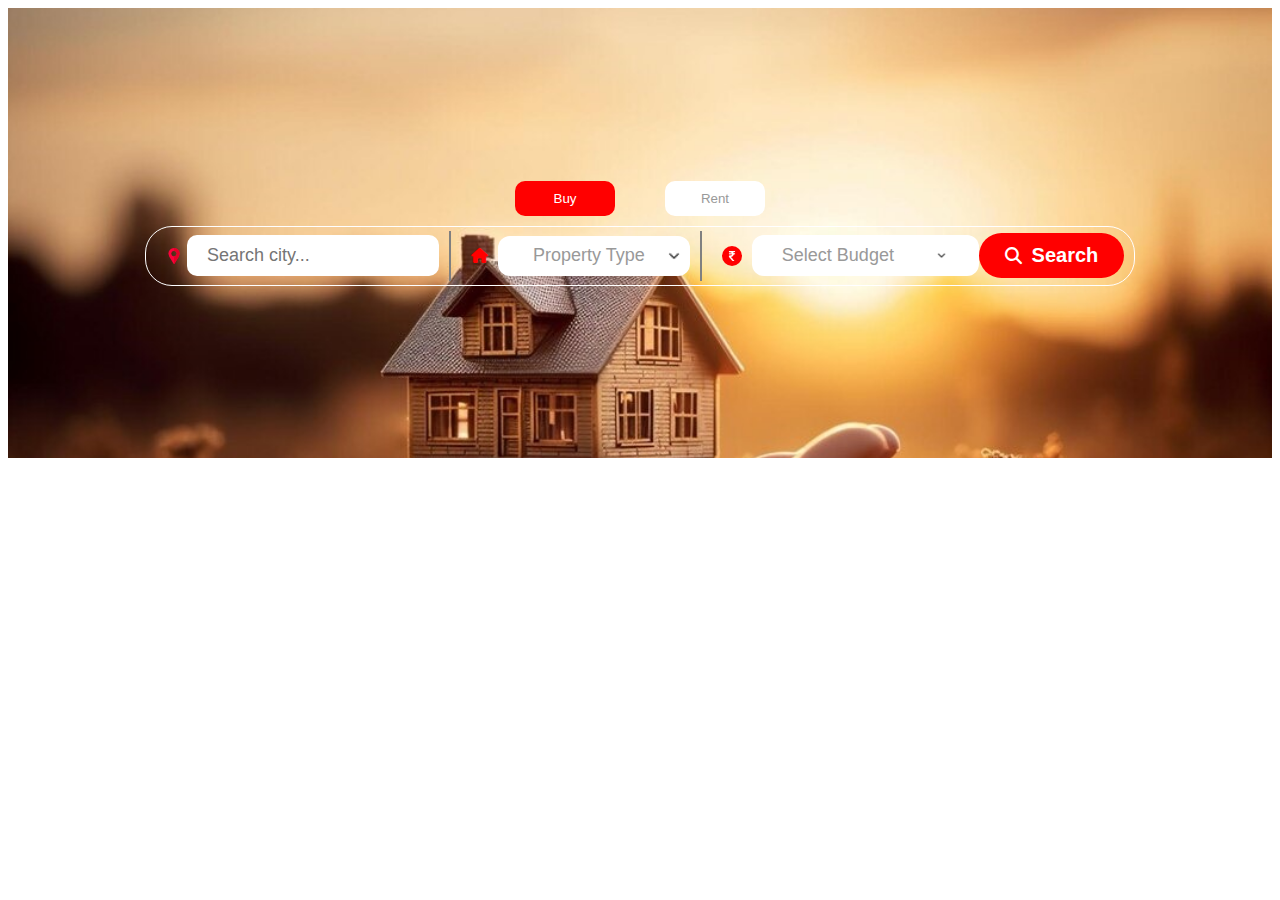
<file: index.html>
<!DOCTYPE html>
<html lang="en">
  <head>
    <meta charset="UTF-8" />
    <meta name="viewport" content="width=device-width, initial-scale=1.0" />
    <title>Document</title>
    <link rel="stylesheet" href="index.css" />
    <link
      rel="stylesheet"
      href="https://cdnjs.cloudflare.com/ajax/libs/font-awesome/6.4.2/css/all.min.css"
    />
   <style>
body {
            font-family: Arial, sans-serif;
        }
        .budget-container {
            position: relative;
            width: 227px;
            margin-left: 10px;
            
           
        }
        .budget-title {
            padding: 10px;
            background:white;
            color: #999;
            text-align: center;
            cursor: pointer;
            border-radius: 12px;
            display: flex;
            align-items: center;
            justify-content: space-around;
            font-size: 18px;
        }
        .budget-dropdown {
            display: none;
            position: absolute;
            width: 100%;
            background: white;
            box-shadow: 0 4px 8px rgba(0,0,0,0.2);
            border-radius: 5px;
            padding: 10px;
            z-index: 10;
            /* display: flex; */
            justify-content: space-between;
        }
        .budget-list {
            width: 50%;
            max-height: 150px;
            overflow-y: auto;
        }
        .budget-list div {
            padding: 5px;
            cursor: pointer;
        }
        .budget-list div:hover {
            background: #f0f0f0;
        }
        .arrow1{
        width: 15px;
        transition: transform 0.3s ease; /* Smooth rotation */
    }
    .rotate {
        transform: rotate(180deg); /* Rotate 180 degrees */
    }
    .search-container {
            position: relative;
            background-color: white;
            width: 100%;
            border-radius: 10px;
            margin-left: 5px;
        }
        .search-box {
            display: flex;
            flex-direction: row;
            flex-wrap: wrap;
            align-items: center;
            background: #fff;
            border: 1px solid #ccc;
            border-radius: 5px;
            padding: 10px;
            cursor: pointer;
            min-height: 33px;
            border-radius: 30px;
            margin-left: 10px;
        }
        .search-box input {
            border: none;
            outline: none;
            font-size: 16px;
            flex: 1;
            min-width: 100px;
            width:90%;
            
        }
        .tag {
            background: #007bff;
            color: white;
            padding: 5px 10px;
            border-radius: 15px;
            margin: 3px;
            display: flex;
            align-items: center;
        }
        .tag span {
            margin-left: 8px;
            cursor: pointer;
            font-weight: bold;
        }
        .dropdown {
            display: none;
            position: absolute;
            top: 50px;
            width: 100%;
            background: #fff;
            border: 1px solid #ccc;
            border-radius: 5px;
            box-shadow: 0 4px 6px rgba(0, 0, 0, 0.1);
            padding: 10px;
            z-index: 10;
        }
        .dropdown__title {
            font-weight: bold;
            margin-bottom: 5px;
        }
        .suggestion {
            padding: 8px;
            cursor: pointer;
            border-radius: 3px;
        }
        .suggestion:hover {
            background: #f0f0f0;
        }
        .container1 {
            display: flex;
            margin: auto;
            font-family: Arial, sans-serif;
            flex-wrap: wrap;
            
        }

        /* Input Field */
        .search-box {
            width: 93%;
            padding: 10px;
            font-size: 18px;
            border: 1px solid #ccc;
            outline: none;
            border-radius: 10px;
            border:none;
            color: #999;
            
        }

        /* Dropdown Styling */
        .dropdown-menu {
            display: none;
            position: absolute;
            width: 100%;
            background: white;
            border: 1px solid #ccc;
            max-height: 150px; /* Enables scrolling after 5 items */
            overflow-y: auto;
            list-style: none;
            padding: 5px;
            margin: 0;
            z-index: 100;
        }

        .dropdown-menu li {
            padding: 4px;
            cursor: pointer;
        }

        .dropdown-menu li:hover {
            background: #007bff;
            color: white;
        }

        /* Selected Cities */
        .selected-cities {
            display: flex;
            flex-wrap: wrap;
            /* gap: 10px; */
            /* margin-top: 10px; */
        }

        /* City Tag */
        .city-tag {
            background-color: #007bff;
            color: white;
            padding: 5px 5px;
            border-radius: 15px;
            display: flex;
            align-items: center;
            justify-content: space-between;
    margin-top: 5px;
    margin-left: 5px;
        }
        /* Remove Button */
        .remove-btn {
            background: none;
            border: none;
            color: white;
            font-size: 16px;
            margin-left: 5px;
            cursor: pointer;
        }

        /* Positioning */
        .dropdown-container {
            position: relative;
            width: 100%;
        }

        /* Selected Cities */
        .selected-cities {
            display: flex;
            
            flex-wrap: wrap;
           
            /* gap: 10px; */
            /* margin-top: 10px; */
        }

        /* City Tag */
       

        

   </style>
  </head>
  <body>
    <div class="container">
        <div class="buy_rent_container">
            <button class="buy_rent buy" onClick="buy()" id="Buy">Buy</button>
            <button class="buy_rent" onClick="Rent()" id="Rent">Rent</button>
        </div>
      <div class="search_container " id="search_container">
        <div class="location_container">
          <img src="./image/location.png" />
          <div class="search-container">
        <div class="container1">
            <div class="selected-cities" id="selectedCities"></div>
            <div class="dropdown-container">
                <input type="text" class="search-box" placeholder="Search city..." onfocus="showDropdown()" onkeyup="filterCities()">
                <ul class="dropdown-menu" id="cityList">
                    <li data-value="Noida">Noida</li>
                    <li data-value="Delhi">Delhi</li>
                    <li data-value="Mumbai">Mumbai</li>
                    <li data-value="Bangalore">Bangalore</li>
                    <li data-value="Chennai">Chennai</li>
                    <li data-value="Kolkata">Kolkata</li>
                    <li data-value="Pune">Pune</li>
                    <li data-value="Hyderabad">Hyderabad</li>
                    <li data-value="Ahmedabad">Ahmedabad</li>
                </ul>
            </div>
    
            <!-- Selected Cities -->
            
        </div>
    </div>
        </div>
        <hr class="lineShow" />
        <div class="location_container" onclick="toggleContainer(event)">
            <i class="fa fa-home" style="color: red; font-size: 15px;"></i>

          <div class="Property_Type">
            <!-- <input
              type="text"
              placeholder="Property Type"
              class="home_input"
            /> -->
            <span   class="home_input">Property Type</span>
            <img src="./image/down-arrow.png" class="arrow"/>
          </div>
          <div class="toggle_container" id="toggleContainer">
            <div onclick="toggleData('dataContainer')">Residental <img src="./image/down-arrow.png"/></div>
           
            <div class="data_overflow_container">
                <div class="data_overflow" id="dataContainer" >
                    <div class="search_property_item" >
                    <input class="search_property_item_input" type="checkbox" value="" name="" id="residential_0" title="Flat"   >
                    <label class="search_property_item_label" for="residential_0" onclick="Showflat(this,'flatShow')">Flat</label>
                    </div>
                    <div class="search_property_item" >
                    <input class="search_property_item_input" value="" type="checkbox" name="" id="residential_1" title="House/Villa"   >
                    <label class="search_property_item_label" for="residential_1" onclick="ShowhouseVilla(this,'flatShow')">House/Villa</label>
                    </div>
                    <div class="search_property_item" >
                    <input class="search_property_item_input" value="" type="checkbox" name="" id="residential_2" title="Plot"> 
                    <label class="search_property_item_label"  for="residential_2" onclick="ShowhouseVilla(this,'flatShow')">Plot</label>
                    </div>
                </div>
                <div class="data_overflow1"  id="flatShow">
                    <div class="search_property_item">
                    <input class="search_property_item_input1" value="" type="checkbox" name="bhkFlatHouse" id="bhkFlatHouse_0" title="1 Bhk"> <label class="search_property_item_label" >1
                    Bhk</label>
                    </div>
                    <div class="search_property_item">
                    <input class="search_property_item_input1" value="" type="checkbox" name="bhkFlatHouse" id="bhkFlatHouse_1" title="2 Bhk" > <label class="search_property_item_label" >2
                    Bhk</label>
                    </div>
                    <div class="search_property_item">
                    <input class="search_property_item_input1" value="" type="checkbox" name="bhkFlatHouse" id="bhkFlatHouse_2" title="3 Bhk" > <label class="search_property_item_label"  for="bhkFlatHouse_2">3
                    Bhk</label>
                    </div>
                    <div class="search_property_item">
                    <input class="search_property_item_input1" value="" type="checkbox" name="bhkFlatHouse" id="bhkFlatHouse_3" title="4 Bhk"> <label class="search_property_item_label"  for="bhkFlatHouse_3">4
                    Bhk</label>
                    </div>
                    <div class="search_property_item">
                    <input class="search_property_item_input1" value="" type="checkbox" name="bhkFlatHouse" id="bhkFlatHouse_4" title="5 Bhk"> <label class="search_property_item_label"  for="bhkFlatHouse_4">5
                    Bhk</label>
                    </div>
                    <div class="search_property_item">
                    <input class="search_property_item_input1" value="" type="checkbox" name="bhkFlatHouse" id="bhkFlatHouse_5" title="5+ Bhk"> <label class="search_property_item_label"  for="bhkFlatHouse_5">5+ Bhk</label>
                    </div>
                    <input type="hidden" id="bar_bedrooms" name="bar_bedrooms" value=""> <input type="hidden" id="bedroom_name" name="bedroom_name" value="">
                </div>
            </div>
            <div class="search_property_group prop-type-commercial">
                <div class="search_property_title"  onclick="toggleProperty('Commercial')">Commercial <img src="./image/down-arrow.png"/></div>
                <div class="search_property_data" id="Commercial">
                  <div class="data_overflow">
                    <div class="search_property_item" >
                      <input class="search_property_item_input " value="" type="checkbox" name="" id="commercial_0" title="Office Space" > 
                      <label class="search_property_item_label"  for="commercial_0" onclick="ShowhouseVilla(this,'flatShow')">Office Space</label>
                    </div>
                    <div class="search_property_item" >
                      <input class="search_property_item_input " value="" type="checkbox" name="bar_propertyType_new_buy" id="commercial_1" title="Shop/Showroom" > 
                      <label class="search_property_item_label"  for="commercial_1" onclick="ShowhouseVilla(this,'flatShow')">Shop/Showroom</label>
                    </div>
                    <div class="search_property_item" >
                      <input class="search_property_item_input " value="" type="checkbox" name="bar_propertyType_new_buy" id="commercial_2" title="Commercial Land"> 
                      <label class="search_property_item_label"  for="commercial_2" onclick="ShowhouseVilla(this,'flatShow')">Commercial Land</label>
                    </div>
                    <div class="search_property_item" >
                      <input class="search_property_item_input " value="" type="checkbox" name="bar_propertyType_new_buy" id="commercial_3" title="Warehouse/Godown"> 
                      <label class="search_property_item_label"  for="commercial_3" onclick="ShowhouseVilla(this,'flatShow')">Warehouse/Godown</label>
                    </div>
                    <div class="search_property_item" >
                      <input class="search_property_item_input " value="" type="checkbox" name="bar_propertyType_new_buy" id="commercial_4" title="Industrial Building">
                      <label class="search_property_item_label"  for="commercial_4" onclick="ShowhouseVilla(this,'flatShow')">Industrial Building</label>
                    </div>
                    <div class="search_property_item" >
                      <input class="search_property_item_input " value="10014" type="checkbox" name="bar_propertyType_new_buy" id="commercial_5" title="Industrial Shed"> 
                      <label class="search_property_item_label"  for="commercial_5" onclick="ShowhouseVilla(this,'flatShow')">Industrial Shed</label>
                    </div>
                  </div>
                  <div class="clearAll"></div>
                </div>
            </div>
              
          </div>
            
         </div>
           
        <hr class="lineShow" />
        <div class="location_container">
        <div class="red-bg">
            <img src="./image/rupee-indian.png" class="white-icon">
          </div> 
          <div class="budget-container">
            <div class="budget-title" onclick="toggleBudgetDropdown()">
              Select Budget 
              <img src="./image/down-arrow.png" class="arrow1" id="dropdownArrow"/>
          </div>
            <div class="budget-dropdown" id="budgetDropdown">
                <div class="budget-list" id="minBudgetList"></div>
                <div class="budget-list" id="maxBudgetList"></div>
            </div>
        </div>
        </div>
      
  
  
          <button class="search_button">
            <i class="fa fa-search" style="color: white; font-size: 17px; margin-right: 10px;"></i
            >Search
         
        </div>
        <div class="search_container cont" id="search_container1">
            <div class="location_container">
              <img src="./image/location.png" />
              <div class="search-container">
            <div class="container1">
                <div class="selected-cities" id="selectedCities"></div>
                <div class="dropdown-container">
                    <input type="text" class="search-box" placeholder="Search city..." onfocus="showDropdown()" onkeyup="filterCities()">
                    <ul class="dropdown-menu" id="cityList">
                        <li data-value="Noida">Noida</li>
                        <li data-value="Delhi">Delhi</li>
                        <li data-value="Mumbai">Mumbai</li>
                        <li data-value="Bangalore">Bangalore</li>
                        <li data-value="Chennai">Chennai</li>
                        <li data-value="Kolkata">Kolkata</li>
                        <li data-value="Pune">Pune</li>
                        <li data-value="Hyderabad">Hyderabad</li>
                        <li data-value="Ahmedabad">Ahmedabad</li>
                    </ul>
                </div>
        
                <!-- Selected Cities -->
                
            </div>
        </div>
            </div>
            <hr class="lineShow" />
            <div class="location_container" onclick="toggleContainer(event)">
                <i class="fa fa-home" style="color: red; font-size: 15px;"></i>
    
              <div class="Property_Type">
                <!-- <input
                  type="text"
                  placeholder="Property Type"
                  class="home_input"
                /> -->
                <span   class="home_input">Property Rent</span>
                <img src="./image/down-arrow.png" class="arrow"/>
              </div>
              <div class="toggle_container" id="toggleContainer">
                <div onclick="toggleData('dataContainer')">Residental <img src="./image/down-arrow.png"/></div>
               
                <div class="data_overflow_container">
                    <div class="data_overflow" id="dataContainer" >
                        <div class="search_property_item" >
                        <input class="search_property_item_input" type="checkbox" value="" name="" id="residential_0" title="Flat"   >
                        <label class="search_property_item_label" for="residential_0" onclick="Showflat(this,'flatShow')">Flat</label>
                        </div>
                        <div class="search_property_item" >
                        <input class="search_property_item_input" value="" type="checkbox" name="" id="residential_1" title="House/Villa"   >
                        <label class="search_property_item_label" for="residential_1" onclick="ShowhouseVilla(this,'flatShow')">House/Villa</label>
                        </div>
                        <div class="search_property_item" >
                        <input class="search_property_item_input" value="" type="checkbox" name="" id="residential_2" title="Plot"> 
                        <label class="search_property_item_label"  for="residential_2" onclick="ShowhouseVilla(this,'flatShow')">Plot</label>
                        </div>
                    </div>
                    <div class="data_overflow1"  id="flatShow">
                        <div class="search_property_item">
                        <input class="search_property_item_input1" value="" type="checkbox" name="bhkFlatHouse" id="bhkFlatHouse_0" title="1 Bhk"> <label class="search_property_item_label" >1
                        Bhk</label>
                        </div>
                        <div class="search_property_item">
                        <input class="search_property_item_input1" value="" type="checkbox" name="bhkFlatHouse" id="bhkFlatHouse_1" title="2 Bhk" > <label class="search_property_item_label" >2
                        Bhk</label>
                        </div>
                        <div class="search_property_item">
                        <input class="search_property_item_input1" value="" type="checkbox" name="bhkFlatHouse" id="bhkFlatHouse_2" title="3 Bhk" > <label class="search_property_item_label"  for="bhkFlatHouse_2">3
                        Bhk</label>
                        </div>
                        <div class="search_property_item">
                        <input class="search_property_item_input1" value="" type="checkbox" name="bhkFlatHouse" id="bhkFlatHouse_3" title="4 Bhk"> <label class="search_property_item_label"  for="bhkFlatHouse_3">4
                        Bhk</label>
                        </div>
                        <div class="search_property_item">
                        <input class="search_property_item_input1" value="" type="checkbox" name="bhkFlatHouse" id="bhkFlatHouse_4" title="5 Bhk"> <label class="search_property_item_label"  for="bhkFlatHouse_4">5
                        Bhk</label>
                        </div>
                        <div class="search_property_item">
                        <input class="search_property_item_input1" value="" type="checkbox" name="bhkFlatHouse" id="bhkFlatHouse_5" title="5+ Bhk"> <label class="search_property_item_label"  for="bhkFlatHouse_5">5+ Bhk</label>
                        </div>
                        <input type="hidden" id="bar_bedrooms" name="bar_bedrooms" value=""> <input type="hidden" id="bedroom_name" name="bedroom_name" value="">
                    </div>
                </div>
                <div class="search_property_group prop-type-commercial">
                    <div class="search_property_title"  onclick="toggleProperty('Commercial')">Commercial <img src="./image/down-arrow.png"/></div>
                    <div class="search_property_data" id="Commercial">
                      <div class="data_overflow">
                        <div class="search_property_item" >
                          <input class="search_property_item_input " value="" type="checkbox" name="" id="commercial_0" title="Office Space" > 
                          <label class="search_property_item_label"  for="commercial_0" onclick="ShowhouseVilla(this,'flatShow')">Office Space</label>
                        </div>
                        <div class="search_property_item" >
                          <input class="search_property_item_input " value="" type="checkbox" name="bar_propertyType_new_buy" id="commercial_1" title="Shop/Showroom" > 
                          <label class="search_property_item_label"  for="commercial_1" onclick="ShowhouseVilla(this,'flatShow')">Shop/Showroom</label>
                        </div>
                        <div class="search_property_item" >
                          <input class="search_property_item_input " value="" type="checkbox" name="bar_propertyType_new_buy" id="commercial_2" title="Commercial Land"> 
                          <label class="search_property_item_label"  for="commercial_2" onclick="ShowhouseVilla(this,'flatShow')">Commercial Land</label>
                        </div>
                        <div class="search_property_item" >
                          <input class="search_property_item_input " value="" type="checkbox" name="bar_propertyType_new_buy" id="commercial_3" title="Warehouse/Godown"> 
                          <label class="search_property_item_label"  for="commercial_3" onclick="ShowhouseVilla(this,'flatShow')">Warehouse/Godown</label>
                        </div>
                        <div class="search_property_item" >
                          <input class="search_property_item_input " value="" type="checkbox" name="bar_propertyType_new_buy" id="commercial_4" title="Industrial Building">
                          <label class="search_property_item_label"  for="commercial_4" onclick="ShowhouseVilla(this,'flatShow')">Industrial Building</label>
                        </div>
                        <div class="search_property_item" >
                          <input class="search_property_item_input " value="10014" type="checkbox" name="bar_propertyType_new_buy" id="commercial_5" title="Industrial Shed"> 
                          <label class="search_property_item_label"  for="commercial_5" onclick="ShowhouseVilla(this,'flatShow')">Industrial Shed</label>
                        </div>
                      </div>
                      <div class="clearAll"></div>
                    </div>
                </div>
                  
              </div>
                
             </div>
               
            <hr class="lineShow" />
            <div class="location_container">
            <div class="red-bg">
                <img src="./image/rupee-indian.png" class="white-icon">
              </div> 
              <div class="budget-container">
                <div class="budget-title" onclick="toggleBudgetDropdown()">
                  Select Budget 
                  <img src="./image/down-arrow.png" class="arrow1" id="dropdownArrow"/>
              </div>
                <div class="budget-dropdown" id="budgetDropdown">
                    <div class="budget-list" id="minBudgetList"></div>
                    <div class="budget-list" id="maxBudgetList"></div>
                </div>
            </div>
            </div>
          
      
      
              <button class="search_button">
                <i class="fa fa-search" style="color: white; font-size: 17px; margin-right: 10px;"></i
                >Search
             
        </div>
      </div>
    </div>
 
 <script>
    const searchBox = document.querySelector(".search-box");
    const dropdownMenu = document.querySelector(".dropdown-menu");
    const selectedCities = document.getElementById("selectedCities");

    function showDropdown() {
        dropdownMenu.style.display = "block";
    }

    document.addEventListener("click", (e) => {
        if (!searchBox.contains(e.target) && !dropdownMenu.contains(e.target)) {
            dropdownMenu.style.display = "none";
        }
    });

    document.getElementById("cityList").addEventListener("click", (e) => {
        if (e.target.tagName === "LI") {
            const city = e.target.getAttribute("data-value");

            // Check if city is already added
            if (document.querySelector(`[data-city="${city}"]`)) return;

            // Create city tag
            const cityTag = document.createElement("div");
            cityTag.className = "city-tag";
            cityTag.setAttribute("data-city", city);
            cityTag.innerHTML = `${city} <button class="remove-btn" onclick="removeCity(this)">×</button>`;

            selectedCities.appendChild(cityTag);

            // Clear input and hide dropdown
            searchBox.value = "";
            dropdownMenu.style.display = "none";
        }
    });

    function removeCity(button) {
        button.parentElement.remove();
    }

    function filterCities() {
        const filter = searchBox.value.toLowerCase();
        const cityList = document.getElementById("cityList").getElementsByTagName("li");

        for (let i = 0; i < cityList.length; i++) {
            let city = cityList[i].textContent.toLowerCase();
            cityList[i].style.display = city.includes(filter) ? "" : "none";
        }
    }
    function buy(){
        const buy = document.getElementById("Buy");
        const Rent = document.getElementById("Rent");
        buy.classList.add("buy");
        Rent.classList.remove("rent");
        const search_container = document.getElementById("search_container");
        const search_container1 = document.getElementById("search_container1");
        search_container.classList.remove("cont");
        search_container1.classList.add("cont");
    }
    function Rent(){
        const buy = document.getElementById("Buy");
        const Rent = document.getElementById("Rent");
        buy.classList.remove("buy");
        Rent.classList.add("rent");
        const search_container = document.getElementById("search_container");
        const search_container1 = document.getElementById("search_container1");
        search_container.classList.add("cont");
        search_container1.classList.remove("cont");
    }
</script>
<script>
    const budgetOptions = ["₹5 Lac", "₹10 Lac", "₹20 Lac", "₹30 Lac", "₹40 Lac", "₹50 Lac", "₹60 Lac", "₹70 Lac", "₹80 Lac", "₹90 Lac", "₹1 Cr", "₹1.2 Cr", "₹1.4 Cr", "₹1.6 Cr", "₹1.8 Cr", "₹2 Cr", "₹3 Cr", "₹4 Cr", "₹5 Cr", "₹10 Cr", "₹20 Cr"];
    const budgetDropdown = document.getElementById("budgetDropdown");
    const minBudgetList = document.getElementById("minBudgetList");
    const maxBudgetList = document.getElementById("maxBudgetList");
    let minSelected = "";
    let maxSelected = "";
  
    function toggleBudgetDropdown() {
        budgetDropdown.style.display = budgetDropdown.style.display === "flex" ? "none" : "flex";
        if (budgetDropdown.style.display === "flex") {
            populateMinBudgetList();
        }
    }
  
    function populateMinBudgetList() {
        minBudgetList.innerHTML = "<strong>Min Price</strong>";
        maxBudgetList.innerHTML = "<strong>Max Price</strong>"; // Reset max price list
  
        budgetOptions.forEach(price => {
            const minDiv = document.createElement("div");
            minDiv.textContent = price;
            minDiv.onclick = function() {
                minSelected = price;
                maxSelected = ""; // Reset max selection
                updateTitle();
                populateMaxBudgetList(); // Refresh max budget list based on selection
            };
            minBudgetList.appendChild(minDiv);
        });
    }
  
    function populateMaxBudgetList() {
        maxBudgetList.innerHTML = "<strong>Max Price</strong>";
  
        let minIndex = budgetOptions.indexOf(minSelected); // Find selected min price index
  
        budgetOptions.slice(minIndex+1).forEach(price => { // Only show options >= minSelected
            const maxDiv = document.createElement("div");
            maxDiv.textContent = price;
            maxDiv.onclick = function() {
                maxSelected = price;
                updateTitle();
                budgetDropdown.style.display = "none";
            };
            maxBudgetList.appendChild(maxDiv);
        });
    }
  
    function updateTitle() {
        let title = "";
        if (minSelected) title += "Min: " + minSelected;
        if (maxSelected) title += " - Max: " + maxSelected;
        document.querySelector(".budget-title").textContent = title || "Select Budget";
    }
  
    document.addEventListener("click", function(event) {
        if (!document.querySelector(".budget-container").contains(event.target)) {
            budgetDropdown.style.display = "none";
        }
    });
  </script>
  
    <script>
    document.addEventListener("DOMContentLoaded", function () {
    const propertyTypeDropdown = document.getElementById("toggleContainer");
    const residentialContainer = document.getElementById("dataContainer");
    const commercialToggles = document.querySelectorAll(".search_property_title");
    const propertyItems = document.querySelectorAll(".search_property_item");
    const Commercial = document.getElementById("Commercial");

    // ✅ Property Type dropdown toggle
    document.querySelector(".Property_Type").addEventListener("click", function (event) {
        event.stopPropagation();
        propertyTypeDropdown.classList.toggle("show");
    });

    // ✅ Residential dropdown toggle
 

    // ✅ Commercial dropdown toggle for each commercial section
    // commercialToggles.forEach(toggle => {
    //     toggle.addEventListener("click", function (event) {
    //         event.stopPropagation();
    //         const commercialContainer = this.nextElementSibling;
    //         commercialContainer.classList.toggle("active");
    //     });
    // });

    // ✅ Click outside to close all dropdowns
    document.addEventListener("click", function (event) {
        if (!propertyTypeDropdown.contains(event.target) && !event.target.closest(".Property_Type")) {
            propertyTypeDropdown.classList.remove("show");
            residentialContainer.classList.remove("active");
            document.querySelectorAll(".search_property_data").forEach(commercialContainer => {
                commercialContainer.classList.remove("active");
            });
        }
    });

    // ✅ Checkbox selection toggle
    propertyItems.forEach(item => {
        item.addEventListener("click", function (event) {
            event.stopPropagation(); // Prevent dropdown from closing
            this.classList.toggle("selected");

            // Toggle checkbox checked state
            let checkbox = this.querySelector("input[type='checkbox']");
            if (checkbox) {
                checkbox.checked = !checkbox.checked;
            }
        });
    });
});
function toggleProperty(id) {
    var element = document.getElementById(id);
    element.classList.toggle("show");
}
function toggleData(id) {
    var element = document.getElementById(id);
    element.classList.toggle("data_overflow_show");
    
}
function Showflat(labelElement,id) {
    var element = document.getElementById(id);
    element.classList.toggle("data_overflow_show1");
    labelElement.classList.toggle("search_property_item_label_active");
}
function ShowhouseVilla(labelElement,id) {
    // var element = document.getElementById(id);
    // element.classList.toggle("data_overflow_show1");
    labelElement.classList.toggle("search_property_item_label_active");
}
document.addEventListener("DOMContentLoaded", function () {
    var checkboxes = document.querySelectorAll(".search_property_item_input1");

    checkboxes.forEach(function (checkbox) {
        var label = checkbox.nextElementSibling; // Checkbox के बाद का Label
        
        // ✅ पहले से checked elements का color set करें
        if (checkbox.checked) {
            label.classList.add("active");
        }

        // ✅ Click पर color toggle करें (Label को भी क्लिकेबल बनाएं)
        label.addEventListener("click", function (event) {
            event.preventDefault(); // Default label behavior को रोकें
            checkbox.checked = !checkbox.checked; // Checkbox की स्थिति बदलें
            
            if (checkbox.checked) {
                label.classList.add("active");  // Select होने पर color आए
            } else {
                label.classList.remove("active"); // Unselect होने पर remove हो
            }
        });
    });
});

document.querySelectorAll(".search_property_item_input").forEach((checkbox) => {
    checkbox.addEventListener("change", function () {
        updatePropertyType();
    });
});

function updatePropertyType() {
    let selectedTypes = [];
    
    document.querySelectorAll(".search_property_item_input:checked").forEach((checkedBox) => {
        let label = checkedBox.nextElementSibling.innerText; // Get label text
        selectedTypes.push(label);
    });

    let propertyTypeContainer = document.querySelector(".home_input");

    if (selectedTypes.length > 0) {
        propertyTypeContainer.innerText = ` ${selectedTypes[0]}:${selectedTypes.length}`;
    } else {
        propertyTypeContainer.innerText = "Property Type"; // Default text if nothing selected
    }
}

    </script>
<script>
    document.addEventListener("DOMContentLoaded", function () {
        const currentURL = window.location.href; // Get full URL

        if (window.innerWidth < 768 && !currentURL.includes("mobile_view_filter.html")) {
            window.location.href = "mobile_view_filter.html"; 
        } 
        else if (window.innerWidth >= 768 && !currentURL.includes("index.html")) {
            window.location.href = "index.html"; 
        }
    });
</script>


  </body>
</html>
</file>
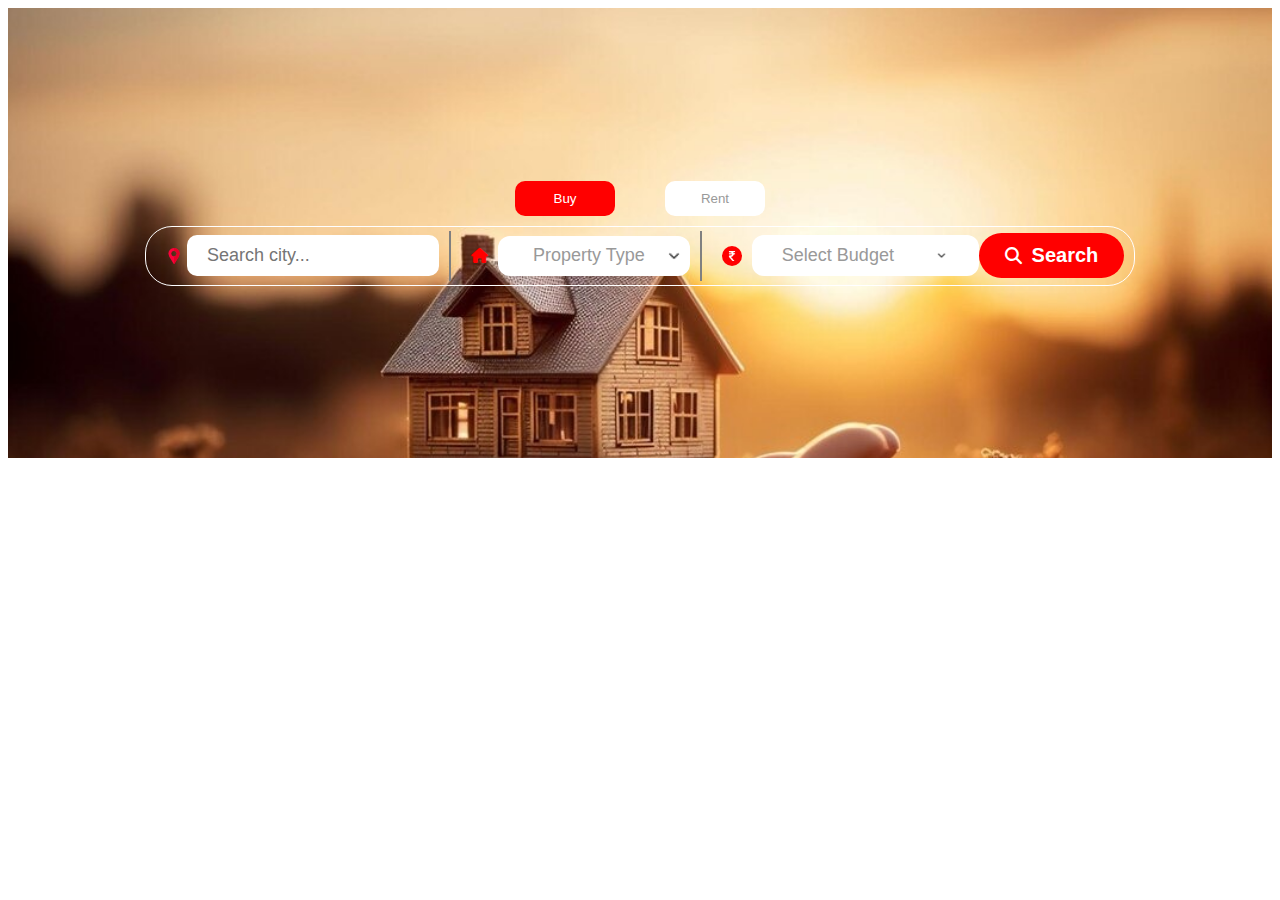
<file: mobile_view_filter.html>
<!DOCTYPE html>
<html lang="en">
  <head>
    <meta charset="UTF-8" />
    <meta name="viewport" content="width=device-width, initial-scale=1.0" />
    <title>Document</title>
    <link rel="stylesheet" href="mobile_view_filter.css" />
    <link
      href="https://cdn.jsdelivr.net/npm/bootstrap@5.3.3/dist/css/bootstrap.min.css"
      rel="stylesheet"
      integrity="sha384-QWTKZyjpPEjISv5WaRU9OFeRpok6YctnYmDr5pNlyT2bRjXh0JMhjY6hW+ALEwIH"
      crossorigin="anonymous"
    />
    <style>
      .range-slider {
        height: 5px;
        position: relative;
        background-color: #e1e9f6;
        border-radius: 2px;
      }
      .range-selected {
        height: 100%;
        left: 30%;
        right: 30%;
        position: absolute;
        border-radius: 5px;
        background-color: #1b53c0;
        top: -5px;
      }


      .range-input {
        position: relative;
      }
      .range-input input {
        position: absolute;
        width: 100%;
        height: 5px;
        top: -7px;
        background: none;
        pointer-events: none;
       
      }
      .range-input input::-webkit-slider-thumb {
        height: 20px;
        width: 20px;
        border-radius: 50%;
        border: 3px solid #1b53c0;
        background-color: #fff;
        pointer-events: auto;
        -webkit-appearance: none;
      }
      .range-input input::-moz-range-thumb {
        height: 15px;
        width: 15px;
        border-radius: 50%;
        border: 3px solid #1b53c0;
        background-color: #fff;
        pointer-events: auto;
        -moz-appearance: none;
      }
      .range-price {
        /* margin: 30px 0; */
        width: 100%;
        display: flex;
        justify-content: center;
        align-items: center;
        
      }
      .range-price label {
        margin-right: 5px;
      }
      .range-price input {
        width: 170px;
        padding: 5px;
        border-radius: 10px;
      }
      .range-price input:first-of-type {
        margin-right: 15px;
      }
      .range {
    width: 100%;
    max-width: 400px;
    margin: 8px auto;
    font-family: Arial, sans-serif;
}

.range-price {
    display: flex;
    align-items: center;
    justify-content: space-around;
}

.range-price input {
    width: 30%;
    padding: 5px;
    text-align: center;
    font-size: 14px;
    border: 1px solid #ccc;
    border-radius: 5px;
}

.range-slider {
    position: relative;
    width: 100%;
    height: 5px;
    background: #ddd;
    margin: 10px 0;
    border-radius: 5px;
}

.range-selected {
    position: absolute;
    height: 5px;
    background: #007bff;
    border-radius: 5px;
}

.range-input {
    position: relative;
    display: flex;
    justify-content: space-between;
}

.range-input input {
    position: absolute;
    width: 100%;
    -webkit-appearance: none;
    appearance: none;
    background: none;
    pointer-events: none;
}

.range-input input::-webkit-slider-thumb {
    -webkit-appearance: none;
    appearance: none;
    width: 15px;
    height: 15px;
    background: #007bff;
    border-radius: 50%;
    pointer-events: auto;
    cursor: pointer;
}

      .city {
      display: flex;
      gap: 10px;
  }
  
  .bhk {
      padding: 7px 7px;
      border: 1px solid #ccc;
      cursor: pointer;
      user-select: none;
      transition: background 0.3s, color 0.3s;
      color:#999;
  }

  .bhk.selected {
      background-color: red;
      color: #fff;
      border-color: #ccc;
  }
  .flat_container.selected {
      background-color: red;
      color: #fff;
      border-color: #ccc;
  }
  .container {
            max-width: 400px;
            margin: auto;
        }
        .dropdown-row, .selected-cities {
            display: flex;
            align-items: center;
            gap: 10px;
            margin-bottom: 15px;
        }
        select {
            padding: 8px;
            font-size: 16px;
            width: 100%;
            border-radius: 10px;
        }
        .selected-cities {
            flex-wrap: wrap;
            max-width: 500px;
            max-height: 100px;
            overflow-y: auto;
        } 
        .remove-btn {
            background: none;
            border: none;
            color: white;
            margin-left: 8px;
            cursor: pointer;
            font-size: 16px;
        }
        .container {
            
            margin: auto;
            font-family: Arial, sans-serif;
        }

        /* Input Field */
        .search-box {
            width: 100%;
            padding: 10px;
            font-size: 16px;
            border: 1px solid #ccc;
            outline: none;
            border-radius: 10px;
        }

        /* Dropdown Styling */
        .dropdown-menu {
            display: none;
            position: absolute;
            width: 100%;
            background: white;
            border: 1px solid #ccc;
            max-height: 150px; /* Enables scrolling after 5 items */
            overflow-y: auto;
            list-style: none;
            padding: 0;
            margin: 0;
            z-index: 100;
        }

        .dropdown-menu li {
            padding: 2px;
            cursor: pointer;
        }

        .dropdown-menu li:hover {
            background: #007bff;
            color: white;
        }

        /* Selected Cities */
        .selected-cities {
            display: flex;
            flex-wrap: wrap;
            /* gap: 10px; */
            /* margin-top: 10px; */
        }

        /* City Tag */
        .city-tag {
            background-color: #007bff;
            color: white;
            padding: 5px 10px;
            border-radius: 15px;
            display: flex;
            align-items: center;
            margin-bottom: 0px;
            margin-top: 0px;
            margin-left: 0px;
        }

        /* Remove Button */
        .remove-btn {
            background: none;
            border: none;
            color: white;
            font-size: 16px;
            margin-left: 5px;
            cursor: pointer;
        }

        /* Positioning */
        .dropdown-container {
            position: relative;
            width: 100%;
        }
.reset_button{
  width: 104px;
  height: 44px;
  border-radius: 10px;
  background-color: red;
  color:white;
  border: none;
}
    </style>
  </head>

  <body>
    <div class="buy_rent_container">
       
        
      <button class="buy_rent buy" onClick="buy(event)" id="Buy" type="button">Buy</button>
      <button class="buy_rent" onClick="Rent(event)" id="Rent" type="button">Rent</button>
      <button class="reset_button" type="button">reset</button>
  
  </div>
    <div class="" id="conta">
      <form class="city_container mt-3">
        <div class="city_container mt-3">
          <!-- <div>
            <h1 class="city_heading">Select City/Localities</h1>
            <div class="city">
              <div class="city_name">Noida</div>
              <button class="city_name addMore add_more_span">
                <span class="add_more_span">+</span> Add More
              </button>
            </div>
          </div>
          </div> -->
      
    
          <div class="container">
            <h1 class="city_heading">Select City/Localities</h1>
    
            <!-- Search Input instead of Button -->
            <div class="dropdown-container">
                <input type="text" class="search-box" placeholder="Search city..." onfocus="showDropdown()" onkeyup="filterCities()">
                <ul class="dropdown-menu" id="cityList">
                    <li data-value="Noida">Noida</li>
                    <li data-value="Delhi">Delhi</li>
                    <li data-value="Mumbai">Mumbai</li>
                    <li data-value="Bangalore">Bangalore</li>
                    <li data-value="Chennai">Chennai</li>
                    <li data-value="Kolkata">Kolkata</li>
                    <li data-value="Pune">Pune</li>
                    <li data-value="Hyderabad">Hyderabad</li>
                    <li data-value="Ahmedabad">Ahmedabad</li>
                </ul>
            </div>
    
            <!-- Selected Cities -->
            <div class="selected-cities" id="selectedCities"></div>
        </div>
    
          <hr />
          <div>
            <h1 class="city_heading">Budget</h1>
            
    
            <div class="range">
              <div class="range-price range">
                  <select id="minDropdown" class="select_dropdown">
                    <option selected>MIN</option>
                      <option value="100">100</option>
                      <option value="200">200</option>
                      <option value="300" >300</option>
                      <option value="400">400</option>
                  </select>
                  
                  <p style="margin-top: 10px; margin-right: 10px;">to</p>
          
                  <select id="maxDropdown" class="select_dropdown">
                    <option selected>MAX</option>
                      <option value="600">600</option>
                      <option value="700" >700</option>
                      <option value="800">800</option>
                      <option value="900">900</option>
                  </select>
              </div>
          
              <!-- <div class="range-slider">
                  <span class="range-selected"></span>
              </div>
          
              <div class="range-input">
                  <input type="range" class="min" min="0" max="1000" value="300" step="10"/>
                  <input type="range" class="max" min="0" max="1000" value="700" step="10"/>
              </div> -->
          </div>
          </div>
          <div class="mt-3">
            <h1 class="city_heading">Property Type</h1>
            <div class="city">
              <!-- <div class="flat_container" onclick="toggleflaticon(this)">
                <img src="buildings.png" class="flat_icon"/>
                <h1 class="flat_heading">Flat</h1>
              </div> -->
              <div class="flat_container" onclick="toggleflaticon(this)">
                <span class="checkmark">✔️</span>
                <img src="./image/buildings.png" class="flat_icon"/>
                <h1 class="flat_heading">Flat</h1>
            </div>
              <div class="flat_container" onclick="toggleflaticon(this)">
                <span class="checkmark">✔️</span>
                <img src="./image/business-and-trade.png" class="flat_icon"/>
                <h1 class="flat_heading">Flat</h1>
              </div>
              <div class="flat_container" onclick="toggleflaticon(this)">
                <span class="checkmark">✔️</span>
                <img src="./image/house.png" class="flat_icon"/>
                <h1 class="flat_heading">Flat</h1>
              </div>
              <div class="flat_container" onclick="toggleflaticon(this)">
                <span class="checkmark">✔️</span>
                <img src="./image/land.png" class="flat_icon"/>
                <h1 class="flat_heading">Flat</h1>
              </div>
              <div class="flat_container" onclick="toggleflaticon(this)">
                <span class="checkmark">✔️</span>
                <img src="./image/store.png" class="flat_icon"/>
                <h1 class="flat_heading">Flat</h1>
              </div>
              <div class="flat_container" onclick="toggleflaticon(this)">
                <span class="checkmark">✔️</span>
                <img src="./image/land.png" class="flat_icon"/>
                <h1 class="flat_heading">Flat</h1>
              </div>
              <div class="flat_container" onclick="toggleflaticon(this)">
                <span class="checkmark">✔️</span>
                <img src="./image/buildings.png" class="flat_icon"/>
                <h1 class="flat_heading">Flat</h1>
              </div>
              <div class="flat_container" onclick="toggleflaticon(this)">
                <span class="checkmark">✔️</span>
                <img src="./image/buildings.png" class="flat_icon"/>
                <h1 class="flat_heading">Flat</h1>
              </div>
            </div>
          </div>
          <div class="mt-3">
            <h1 class="city_heading">BHK</h1>
            <div class="city">
              <div class="bhk" onclick="toggleBHK(this)">+ 1 BHK</div>
              <div class="bhk" onclick="toggleBHK(this)">+ 2 BHK</div>
              <div class="bhk" onclick="toggleBHK(this)">+ 3 BHK</div>
              <div class="bhk" onclick="toggleBHK(this)">+ 4 BHK</div>
              <div class="bhk" onclick="toggleBHK(this)">+ 5 BHK</div>
          </div>
          </div>
          </div>
          <div class="Check_Advance_Filters">
            <button type="button"class="Check_Advance_button" onclick="CheckAdvanceButton(this)">Check Advance Filters</button>
          </div>
          
          <div class="advance_filter_show" id="advance_filter">
            <div class="mt-3">
              <h1 class="city_heading">Posted By</h1>
              <div class="city">
                <div class="bhk posted" onclick="toggleBHK(this)">+ Owners</div>
                <div class="bhk posted" onclick="toggleBHK(this)">+ Brokers</div>
                <div class="bhk posted" onclick="toggleBHK(this)">+ 3 Buildrs</div>  
              </div>
            </div>
            <div class="mt-3">
              <h1 class="city_heading">Covered Area(sqft)</h1>
              <div class="range">
                  <div class="range-price range">
                   
                    <input type="number" name="min" value="" placeholder="MIN" />
                    <p style="margin-top: 10px;margin-right: 10px;">to</p>
                    <input type="number" name="max" value="" placeholder="MAX"/>
                  </div>
                  <div class="range-slider">
                    <span class="range-selected"></span>
                  </div>
                  <div class="range-input">
                    <input
                      type="range"
                      class="min"
                      min="0"
                      max="1000"
                      value="300"
                      step="10"
                    />
                    <input
                      type="range"
                      class="max"
                      min="0"
                      max="1000"
                      value="700"
                      step="10"
                    />
                  </div>
                </div>
             
            </div>
            <hr />
          </div>
          
         </div>
         <div class="">
          <button type="submit" class="Check_Advance_button view_all" >View Properties</button>
        </div>
        </div>
    </div>
    <div class="cont " id="cont">
      <form class="city_container mt-3">
        <div class="city_container mt-3">
          <!-- <div>
            <h1 class="city_heading">Select City/Localities</h1>
            <div class="city">
              <div class="city_name">Noida</div>
              <button class="city_name addMore add_more_span">
                <span class="add_more_span">+</span> Add More
              </button>
            </div>
          </div>
          </div> -->
      
    
          <div class="container">
            <h1 class="city_heading">Select Rent/Localities</h1>
    
            <!-- Search Input instead of Button -->
            <div class="dropdown-container">
                <input type="text" class="search-box" placeholder="Search city..." onfocus="showDropdown()" onkeyup="filterCities()">
                <ul class="dropdown-menu" id="cityList">
                    <li data-value="Noida">Noida</li>
                    <li data-value="Delhi">Delhi</li>
                    <li data-value="Mumbai">Mumbai</li>
                    <li data-value="Bangalore">Bangalore</li>
                    <li data-value="Chennai">Chennai</li>
                    <li data-value="Kolkata">Kolkata</li>
                    <li data-value="Pune">Pune</li>
                    <li data-value="Hyderabad">Hyderabad</li>
                    <li data-value="Ahmedabad">Ahmedabad</li>
                </ul>
            </div>
    
            <!-- Selected Cities -->
            <div class="selected-cities" id="selectedCities"></div>
        </div>
    
          <hr />
          <div>
            <h1 class="city_heading">Budget</h1>
            
    
            <div class="range">
              <div class="range-price range">
                  <select id="minDropdown" class="select_dropdown">
                    <option selected>MIN</option>
                      <option value="100">100</option>
                      <option value="200">200</option>
                      <option value="300" >300</option>
                      <option value="400">400</option>
                  </select>
                  
                  <p style="margin-top: 10px; margin-right: 10px;">to</p>
          
                  <select id="maxDropdown" class="select_dropdown">
                    <option selected>MAX</option>
                      <option value="600">600</option>
                      <option value="700" >700</option>
                      <option value="800">800</option>
                      <option value="900">900</option>
                  </select>
              </div>
          
              <!-- <div class="range-slider">
                  <span class="range-selected"></span>
              </div>
          
              <div class="range-input">
                  <input type="range" class="min" min="0" max="1000" value="300" step="10"/>
                  <input type="range" class="max" min="0" max="1000" value="700" step="10"/>
              </div> -->
          </div>
          </div>
          <div class="mt-3">
            <h1 class="city_heading">Property Type</h1>
            <div class="city">
              <!-- <div class="flat_container" onclick="toggleflaticon(this)">
                <img src="buildings.png" class="flat_icon"/>
                <h1 class="flat_heading">Flat</h1>
              </div> -->
              <div class="flat_container" onclick="toggleflaticon(this)">
                <span class="checkmark">✔️</span>
                <img src="./image/buildings.png" class="flat_icon"/>
                <h1 class="flat_heading">Flat</h1>
            </div>
              <div class="flat_container" onclick="toggleflaticon(this)">
                <span class="checkmark">✔️</span>
                <img src="./image/business-and-trade.png" class="flat_icon"/>
                <h1 class="flat_heading">Flat</h1>
              </div>
              <div class="flat_container" onclick="toggleflaticon(this)">
                <span class="checkmark">✔️</span>
                <img src="./image/house.png" class="flat_icon"/>
                <h1 class="flat_heading">Flat</h1>
              </div>
              <div class="flat_container" onclick="toggleflaticon(this)">
                <span class="checkmark">✔️</span>
                <img src="./image/land.png" class="flat_icon"/>
                <h1 class="flat_heading">Flat</h1>
              </div>
              <div class="flat_container" onclick="toggleflaticon(this)">
                <span class="checkmark">✔️</span>
                <img src="./image/store.png" class="flat_icon"/>
                <h1 class="flat_heading">Flat</h1>
              </div>
              <div class="flat_container" onclick="toggleflaticon(this)">
                <span class="checkmark">✔️</span>
                <img src="./image/land.png" class="flat_icon"/>
                <h1 class="flat_heading">Flat</h1>
              </div>
              <div class="flat_container" onclick="toggleflaticon(this)">
                <span class="checkmark">✔️</span>
                <img src="./image/buildings.png" class="flat_icon"/>
                <h1 class="flat_heading">Flat</h1>
              </div>
              <div class="flat_container" onclick="toggleflaticon(this)">
                <span class="checkmark">✔️</span>
                <img src="./image/buildings.png" class="flat_icon"/>
                <h1 class="flat_heading">Flat</h1>
              </div>
            </div>
          </div>
          <div class="mt-3">
            <h1 class="city_heading">BHK</h1>
            <div class="city">
              <div class="bhk" onclick="toggleBHK(this)">+ 1 BHK</div>
              <div class="bhk" onclick="toggleBHK(this)">+ 2 BHK</div>
              <div class="bhk" onclick="toggleBHK(this)">+ 3 BHK</div>
              <div class="bhk" onclick="toggleBHK(this)">+ 4 BHK</div>
              <div class="bhk" onclick="toggleBHK(this)">+ 5 BHK</div>
          </div>
          </div>
          </div>
          <div class="Check_Advance_Filters">
            <button type="button"class="Check_Advance_button" onclick="CheckAdvanceButton(this)">Check Advance Filters</button>
          </div>
          
          <div class="advance_filter_show" id="advance_filter">
            <div class="mt-3">
              <h1 class="city_heading">Posted By</h1>
              <div class="city">
                <div class="bhk posted" onclick="toggleBHK(this)">+ Owners</div>
                <div class="bhk posted" onclick="toggleBHK(this)">+ Brokers</div>
                <div class="bhk posted" onclick="toggleBHK(this)">+ 3 Buildrs</div>  
              </div>
            </div>
            <div class="mt-3">
              <h1 class="city_heading">Covered Area(sqft)</h1>
              <div class="range">
                  <div class="range-price range">
                   
                    <input type="number" name="min" value="" placeholder="MIN" />
                    <p style="margin-top: 10px;margin-right: 10px;">to</p>
                    <input type="number" name="max" value="" placeholder="MAX"/>
                  </div>
                  <div class="range-slider">
                    <span class="range-selected"></span>
                  </div>
                  <div class="range-input">
                    <input
                      type="range"
                      class="min"
                      min="0"
                      max="1000"
                      value="300"
                      step="10"
                    />
                    <input
                      type="range"
                      class="max"
                      min="0"
                      max="1000"
                      value="700"
                      step="10"
                    />
                  </div>
                </div>
             
            </div>
            <hr />
          </div>
          
         </div>
         <div class="">
          <button type="submit" class="Check_Advance_button view_all" >View Properties</button>
        </div>
        </div>
    </div>
    <script>
      const searchBox = document.querySelector(".search-box");
      const dropdownMenu = document.querySelector(".dropdown-menu");
      const selectedCities = document.getElementById("selectedCities");

      function showDropdown() {
          dropdownMenu.style.display = "block";
      }

      document.addEventListener("click", (e) => {
          if (!searchBox.contains(e.target) && !dropdownMenu.contains(e.target)) {
              dropdownMenu.style.display = "none";
          }
      });

      document.getElementById("cityList").addEventListener("click", (e) => {
          if (e.target.tagName === "LI") {
              const city = e.target.getAttribute("data-value");

              // Check if city is already added
              if (document.querySelector(`[data-city="${city}"]`)) return;

              // Create city tag
              const cityTag = document.createElement("div");
              cityTag.className = "city-tag";
              cityTag.setAttribute("data-city", city);
              cityTag.innerHTML = `${city} <button class="remove-btn" onclick="removeCity(this)">×</button>`;

              selectedCities.appendChild(cityTag);

              // Clear input and hide dropdown
              searchBox.value = "";
              dropdownMenu.style.display = "none";
          }
      });

      function removeCity(button) {
          button.parentElement.remove();
      }

      function filterCities() {
          const filter = searchBox.value.toLowerCase();
          const cityList = document.getElementById("cityList").getElementsByTagName("li");

          for (let i = 0; i < cityList.length; i++) {
              let city = cityList[i].textContent.toLowerCase();
              cityList[i].style.display = city.includes(filter) ? "" : "none";
          }
      }
  </script>
<script>
  const priceOptions = [100, 200, 300, 400, 600, 700, 800, 900]; 
  const minDropdown = document.getElementById("minDropdown");
  const maxDropdown = document.getElementById("maxDropdown");

  function populateMinDropdown() {
      minDropdown.innerHTML = '<option selected>MIN</option>';
      maxDropdown.innerHTML = '<option selected>MAX</option>'; // Reset max dropdown

      priceOptions.forEach(price => {
          const option = document.createElement("option");
          option.value = price;
          option.textContent = price;
          minDropdown.appendChild(option);
      });
  }

  function populateMaxDropdown(minValue) {
      maxDropdown.innerHTML = '<option selected>MAX</option>'; // Reset max dropdown

      priceOptions.forEach(price => {
          if (price > minValue) { 
              const option = document.createElement("option");
              option.value = price;
              option.textContent = price;
              maxDropdown.appendChild(option);
          }
      });
  }

  minDropdown.addEventListener("change", function () {
      const minValue = parseInt(this.value);
      if (!isNaN(minValue)) {
          populateMaxDropdown(minValue);
      }
  });

  populateMinDropdown(); // Initial population
</script>


    <script>
      let rangeMin = 100;
      const range = document.querySelector(".range-selected");
      const rangeInput = document.querySelectorAll(".range-input input");
      const rangePrice = document.querySelectorAll(".range-price input");
      rangeInput.forEach((input) => {
        input.addEventListener("input", (e) => {
          let minRange = parseInt(rangeInput[0].value);
          let maxRange = parseInt(rangeInput[1].value);
          if (maxRange - minRange < rangeMin) {
            if (e.target.className === "min") {
              rangeInput[0].value = maxRange - rangeMin;
            } else {
              rangeInput[1].value = minRange + rangeMin;
            }
          } else {
            rangePrice[0].value = minRange;
            rangePrice[1].value = maxRange;
            range.style.left = (minRange / rangeInput[0].max) * 100 + "%";
            range.style.right =
              100 - (maxRange / rangeInput[1].max) * 100 + "%";
          }
        });
      });
      rangePrice.forEach((input) => {
        input.addEventListener("input", (e) => {
          let minPrice = rangePrice[0].value;
          let maxPrice = rangePrice[1].value;
          if (
            maxPrice - minPrice >= rangeMin &&
            maxPrice <= rangeInput[1].max
          ) {
            if (e.target.className === "min") {
              rangeInput[0].value = minPrice;
              range.style.left = (minPrice / rangeInput[0].max) * 100 + "%";
            } else {
              rangeInput[1].value = maxPrice;
              range.style.right =
                100 - (maxPrice / rangeInput[1].max) * 100 + "%";
            }
          }
        });
      });
    </script>
<script>
  function toggleBHK(element) {
      element.classList.toggle("selected");

      // Toggle sign between "+" and "✔️"
      if (element.classList.contains("selected")) {
          element.innerHTML = "✔️ " + element.innerHTML.slice(2);
      } else {
          element.innerHTML = "+ " + element.innerHTML.slice(2);
      }
  }
  function toggleflaticon(element) {
    element.classList.toggle("selected");
    
    // Find the checkmark inside the clicked flat_container
    const checkmark = element.querySelector(".checkmark");
    
    if (element.classList.contains("selected")) {
        checkmark.style.display = "inline"; // Show checkmark
    } else {
        checkmark.style.display = "none"; // Hide checkmark
    }
}

// Ensure checkmark is initially hidden
document.querySelectorAll(".checkmark").forEach(checkmark => {
    checkmark.style.display = "none";
});
function CheckAdvanceButton(button) {
    let advanceFilter = document.getElementById("advance_filter");

    if (advanceFilter.style.display === "none" || advanceFilter.style.display === "") {
        advanceFilter.style.display = "block"; // Show Advance Filters
        button.style.display = "none"; // Hide Button
    }
}

  </script>
    <script
      src="https://cdn.jsdelivr.net/npm/bootstrap@5.3.3/dist/js/bootstrap.bundle.min.js"
      integrity="sha384-YvpcrYf0tY3lHB60NNkmXc5s9fDVZLESaAA55NDzOxhy9GkcIdslK1eN7N6jIeHz"
      crossorigin="anonymous"
    ></script>
    <script>
      document.addEventListener("DOMContentLoaded", function () {
          const currentURL = window.location.href; // Get full URL
  
          if (window.innerWidth < 768 && !currentURL.includes("mobile_view_filter.html")) {
              window.location.href = "mobile_view_filter.html"; 
          } 
          else if (window.innerWidth >= 768 && !currentURL.includes("index.html")) {
              window.location.href = "index.html"; 
          }
      });
  </script>
  
  <script>
document.querySelector(".reset_button").addEventListener("click", function () {
    // सभी इनपुट फ़ील्ड्स को रीसेट करें
    document.querySelectorAll("input").forEach(input => input.value = "");

    // सभी ड्रॉपडाउन को डिफ़ॉल्ट करें
    document.querySelectorAll("select").forEach(select => select.selectedIndex = 0);

    // चुने गए शहर हटाएं
    document.getElementById("selectedCities").innerHTML = "";

    // सभी सेलेक्टेड BHK और Property Type को रीसेट करें
    document.querySelectorAll(".bhk, .flat_container").forEach(item => item.classList.remove("selected"));

    // स्लाइडर को रीसेट करें (अगर कोई हो)
    document.querySelector(".range-selected").style.left = "30%";
    document.querySelector(".range-selected").style.right = "30%";

    // ✔ (Correct) साइन हटाकर ➕ (Plus) साइन दिखाएं
    document.querySelectorAll(".bhk, .flat_container").forEach(item => {
    item.classList.remove("selected"); // "selected" क्लास हटाएं

    // अगर यह BHK है, तो "✔️" को "+" से बदलें
    if (item.classList.contains("bhk")) {
        if (item.innerHTML.includes("✔️")) {
            item.innerHTML = "+ " + item.innerHTML.replace("✔️", "").trim();
        }
    } 
    // अगर यह flat_container है, तो सिर्फ "✔️" हटाएं
    else if (item.classList.contains("flat_container")) {
      document.querySelectorAll(".flat_container .checkmark").forEach(el => {
        el.style.display = "none";
    });
    }
});


});
function buy(event) {
            event.preventDefault();
            const buy = document.getElementById("Buy");
            const rent = document.getElementById("Rent");
            buy.classList.add("buy");
            rent.classList.remove("rent");
            const search_container = document.getElementById("conta");
        const search_container1 = document.getElementById("cont");
        search_container.classList.remove("cont");
        search_container1.classList.add("cont");
        }

        function Rent(event) {
            event.preventDefault();
            const buy = document.getElementById("Buy");
            const rent = document.getElementById("Rent");
            buy.classList.remove("buy");
            rent.classList.add("rent");
            const search_container = document.getElementById("conta");
        const search_container1 = document.getElementById("cont");
        search_container.classList.add("cont");
        search_container1.classList.remove("cont");
        }

</script>
  </body>
</html>
</file>
<file: index.css>
.container {
  display: flex;
  flex-direction: column;
  justify-content: center;
  /* background-image: url("./image/background_image.jpeg"); */
  background: #f3f3f3 url("./image/background_image.jpeg") no-repeat center
    center;
  background-size: cover;
  height: 50vh;
  align-items: center;
}
.search_container {
  height: 60px;
  max-width: 100%; /* Adjust width dynamically */
  width: 100%; /* Full width on smaller screens */
  max-width: 990px;
  border: 2px solid, white; /* Ensure visibility */
  border-radius: 27px;
  display: flex;
  flex-direction: row;
  justify-content: space-between;
  align-items: center;
  padding: 10px;
  box-sizing: border-box;
  border-width: 1px;
  margin-top: 10px;
  /* display: block; */
}
.buy_rent_container {
  display: flex;
  flex-direction: row;
  justify-content: space-around;
  /* border-style: solid; */
  width: 300px;
}
.buy_rent {
  width: 100px;
  height: 35px;
  border: none;
  color: #999;
  background-color: white;
  border-radius: 10px;
  cursor: pointer;
}
.buy {
  background-color: red;
  color: white;
}
.rent {
  background-color: red;
  color: white;
}
.cont {
  display: none;
}
/* ✅ Responsive Adjustments */
@media (max-width: 768px) {
  .search_container {
    height: auto; /* Allow flexibility */
    flex-direction: column; /* Stack items */
    padding: 15px;
  }
}

@media (max-width: 480px) {
  .search_container {
    width: 95%; /* Utilize more space on smaller screens */
    border-radius: 10px; /* Softer edges */
    padding: 8px;
  }
}

.location_container {
  display: flex;
  flex-direction: row;
  align-items: center;
  margin-left: 10px;
  position: relative;
}
.location_input {
  border: none;
  width: 200px;
  font-size: 15px;
  margin-left: 10px;
  border-radius: 10px;
  height: 30px;
  padding-left: 10px;
}
.arrow {
  /* filter: invert(100%) brightness(1000%) contrast(1000%); */
  width: 20px;
}

.location_input:focus {
  border: none;
  outline: none;
  box-shadow: none; /* Removes any focus shadow */
}
.home_input {
  border: none;
  width: 150px;
  font-size: 18px;
  margin-left: 10px;
  color: #999;
}
.home_input:focus {
  border: none;
  outline: none;
  box-shadow: none; /* Removes any focus shadow */
}
.lineShow {
  width: 2px; /* Thickness of the line */
  height: 50px; /* Adjust height as needed */
  background-color: grey; /* Color of the line */
  border: none;
  margin: 0 10px; /* Space around the line */
}
.search_button {
  width: 150px;
  height: 45px;
  border-radius: 25px;
  background-color: red;
  border: none;
  color: white;
  font-weight: bold;
  display: flex;
  align-items: center;
  justify-content: center;
  font-size: 20px;
}
.red-bg {
  background-color: red;
  padding: 5px;
  display: inline-flex;
  align-items: center;
  justify-content: center;
  border-radius: 50%; /* Makes it circular */
}

.white-icon {
  filter: invert(100%) brightness(100%);
  width: 10px;
  height: 10px;
}
.Property_Type {
  padding: 6px;
  background: white;
  color: black;
  text-align: center;
  cursor: pointer;
  border-radius: 12px;
  display: flex;
  margin-left: 10px;
  align-items: center;
  justify-content: space-around;
  height: 40px;
}

* {
  box-sizing: border-box;
}

.toggle_container {
  position: absolute;
  top: 38px;
  left: 0;
  width: 533px;
  background: white;
  padding: 10px;
  border-radius: 10px;
  box-shadow: 0px 4px 6px rgba(0, 0, 0, 0.2);
  visibility: hidden;
  opacity: 0;
  transition: opacity 0.3s ease, visibility 0.3s ease;
  box-shadow: 10px;
  display: flex;
  flex-direction: column;
}

.toggle_container.show {
  visibility: visible;
  opacity: 1;
}
.data_overflow_container {
  display: block;
  display: flex;
  flex-direction: column;
}
/* Property Type  */
.data_overflow {
  display: block;
}
.data_overflow1 {
  display: none;
}
.data_overflow_show1 {
  display: block;
}
.data_overflow_show {
  display: none;
}
.search_property_item {
  float: left;
  margin-right: 8px;
  margin-bottom: 8px;
  text-align: center;
  position: relative;
}
.search_property_item_input {
  display: none;
}
.search_property_item_input1 {
  display: none;
}
input[type="checkbox" i] {
  background-color: initial;
  cursor: default;
  appearance: auto;
  box-sizing: border-box;
  margin: 3px 3px 3px 4px;
  padding: initial;
  border: initial;
}
.search_property_item_label {
  display: block;
  border-radius: 20px;
  border: 1px solid #d7d7d7;
  background: #fff;
  padding: 0px 12px;
  line-height: 32px;
  font-size: 14px;
  color: #606060;
  cursor: pointer;
  position: relative;
}
.search_property_item_label_active {
  background-color: pink; /* या कोई भी रंग */
}
.search_property_data {
  display: none;
  padding: 10px;
}
.residential {
  cursor: pointer;
  padding: 10px;
  background: lightgray;
  width: 150px;
  text-align: center;
  border-radius: 5px;
  margin-bottom: 5px;
}

.data_overflow_container {
  border-radius: 5px;
  background: white;
  font-size: 12px;
  color: #606060;
  padding-bottom: 8px;
  cursor: pointer;
  position: relative;
  font-weight: 700;
  margin-top: 10px;
}
.search_property_group {
  padding-bottom: 10px;
}
.search_property_data {
  padding-bottom: 8px;
  display: none;
}
.search_property_item.selected label {
  background-color: #1b53c0; /* Blue background */
  color: white; /* White text */
  font-weight: bold;
  /* padding: 5px 10px; */
  /* border-radius: 5px; */
}
.show {
  display: block;
}
/* .search_property_item_label.active {
  color: white;
  background-color: red;
  padding: 5px 10px;
  border-radius: 5px;
  transition: 0.3s ease-in-out;
} */
</file>
<file: mobile_view_filter.css>
/* .city_container {
  border-style: solid;
  border-width: 1px;
} */
* {
  margin: 5px;
}
.city {
  display: flex;
  flex-direction: row;
  align-items: center;
  flex-wrap: nowrap;
  overflow-x: auto;
}
.buy_rent_container {
  display: flex;
  flex-direction: row;
  justify-content: end;
  /* border-style: solid; */
  width: 100%;
  align-items: center;
}
.buy_rent {
  width: 100px;
  height: 35px;
  border: none;
  color: #999;
  background-color: white;
  border-radius: 10px;
  cursor: pointer;
  margin-right: 5px;
}
.buy {
  background-color: red;
  color: white;
}
.rent {
  background-color: red;
  color: white;
}
.cont {
  display: none;
}
.city_name {
  background-color: aqua;
  border-radius: 5px;
  padding: 10px;
  border-radius: 17px;
}
.addMore {
  margin-left: 10px;
  background-color: white;
  border-style: solid;
  border-color: aliceblue;
}
.add_more_span {
  color: grey;
}
.city_heading {
  font-size: 15px;
}
.drop_down {
  display: flex;
  flex-direction: row;
  align-items: center;
  justify-content: space-between;
}
.flat_container {
  height: 100px;
  width: 120px;
  border-style: solid;
  text-align: center;

  border-radius: 10px;
  padding: 25px;
}
.flat_container {
  height: 100px;
  width: 120px;
  border: 1px solid #ccc;
  text-align: center;
  border-radius: 10px;
  padding: 25px;
  cursor: pointer;
  position: relative;
  transition: all 0.3s ease-in-out;
}

.flat_container.selected {
  background-color: red !important;
  color: white !important;
  border-color: #ccc !important;
}

/* ✔️ को सही जगह रखने के लिए */
.flat_container .checkmark {
  position: absolute;
  top: 5px;
  right: 5px;
  font-size: 18px;
  font-weight: bold;
  color: white;
  display: none;
}

/* Selected होने पर ✔️ दिखेगा */
.flat_container.selected .checkmark {
  display: block;
}

/* Image का color change न हो */
.flat_container img {
  filter: none; /* Default में कोई effect नहीं */
  transition: all 0.3s ease-in-out;
}

/* Selected होने पर भी Image unchanged रहे */
.flat_container.selected img {
  filter: brightness(100%) contrast(100%);
}

.flat_icon {
  height: 30px;
  color: white;
}
.flat_heading {
  font-size: 17px;
  color: #999;
}
.bhk {
  width: 90px;
  background-color: aqua;
  border-radius: 5px;

  padding: 10px 15px;
  background-color: white;
  color: black;
  border-radius: 5px;
  cursor: pointer;
  white-space: nowrap;
  border-radius: 12px;
}

.posted {
  width: 100px;
  background-color: aqua;
  border-radius: 5px;
  border: 1px solid #ccc;
  padding: 10px 15px;
  background-color: white;
  color: black;
  border-radius: 5px;
  cursor: pointer;
  white-space: nowrap;
  border-radius: 12px;
}
.Check_Advance_Filters {
  text-align: center;

  margin-top: 20px;
}
.Check_Advance_button {
  width: 90%;
  height: 50px;
  border-radius: 16px;
  color: red;
  border: #ccc;
}
.advance_filter_show {
  display: none;
  margin-bottom: 80px;
}
#advance_filter {
  display: none; /* By default hidden */
}
.view_all {
  position: fixed;
  bottom: 10px;
  left: 24px;
  width: 90%;
  background: red;
  box-shadow: 0px -2px 10px rgba(0, 0, 0, 0.1);
  padding: 15px;
  z-index: 1000;
  color: white;
  border: none;
}
.select_dropdown {
  width: 30%;
  padding: 7px;
  text-align: center;
  font-size: 14px;
  border: 1px solid #ccc;
  color: #999;
  border-radius: 5px;
}
</file>
